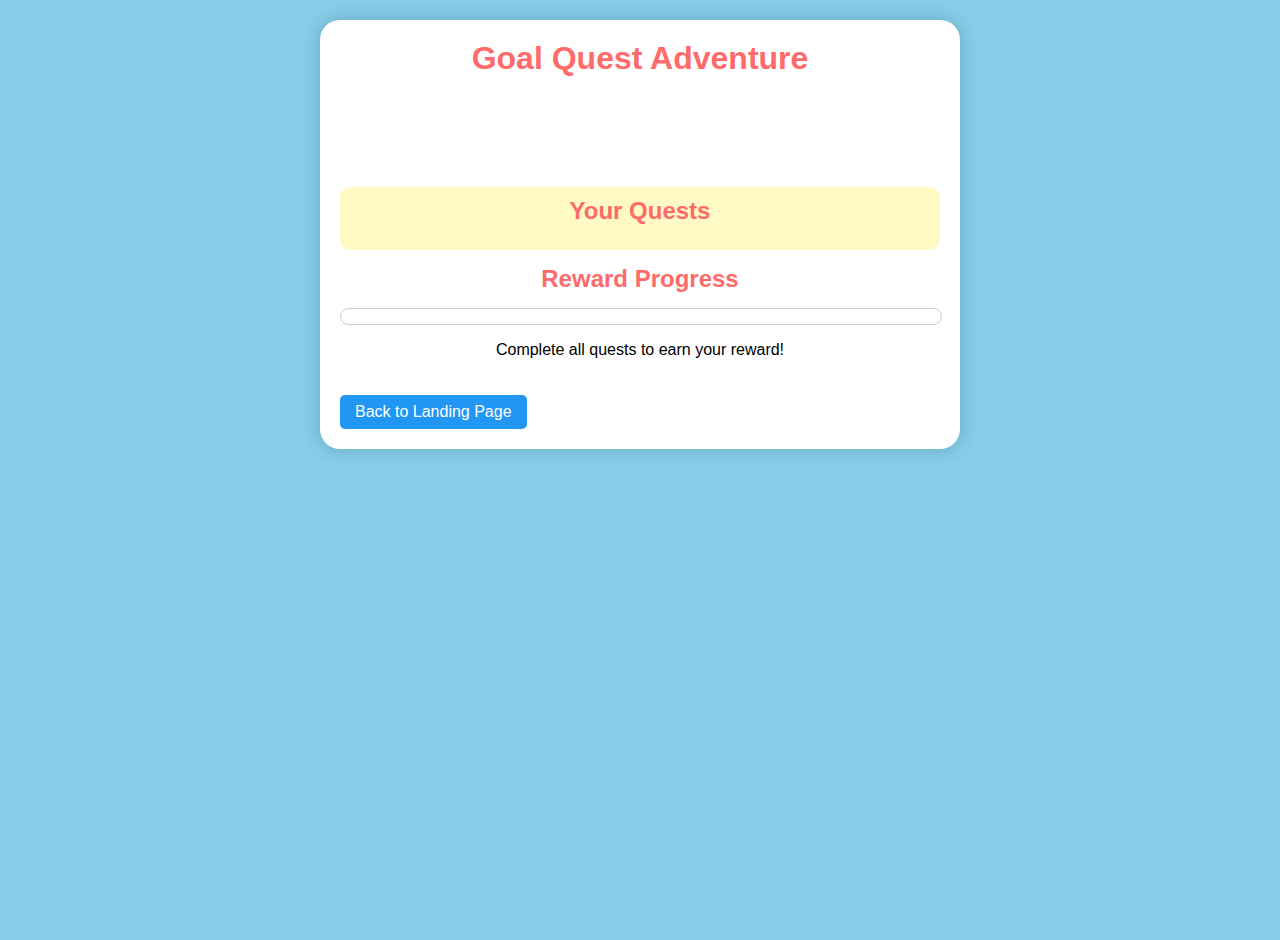
<file: index.html>
<!DOCTYPE html>
<html lang="en">
<head>
    <meta charset="UTF-8">
    <meta name="viewport" content="width=device-width, initial-scale=1.0">
    <title>Goal Quest Adventure</title>
    <link rel="stylesheet" href="styles.css">
</head>
<body>
    <div class="game-container">
        <h1>Goal Quest Adventure</h1>
        <div class="character"></div>
        <div class="goals-list">
            <h2>Your Quests</h2>
            <ul id="goals">
                <!-- Goals will be added here dynamically -->
            </ul>
        </div>
        <div class="reward-progress">
            <h2>Reward Progress</h2>
            <div class="progress-bar-container">
                <div id="progress-bar" class="progress-bar"></div>
            </div>
            <p>Complete all quests to earn your reward!</p>
        </div>
        <div class="navigation">
            <a href="landing.html" class="nav-button">Back to Landing Page</a>
        </div>
    </div>
    <script src="script.js"></script>
</body>
</html>
</file>
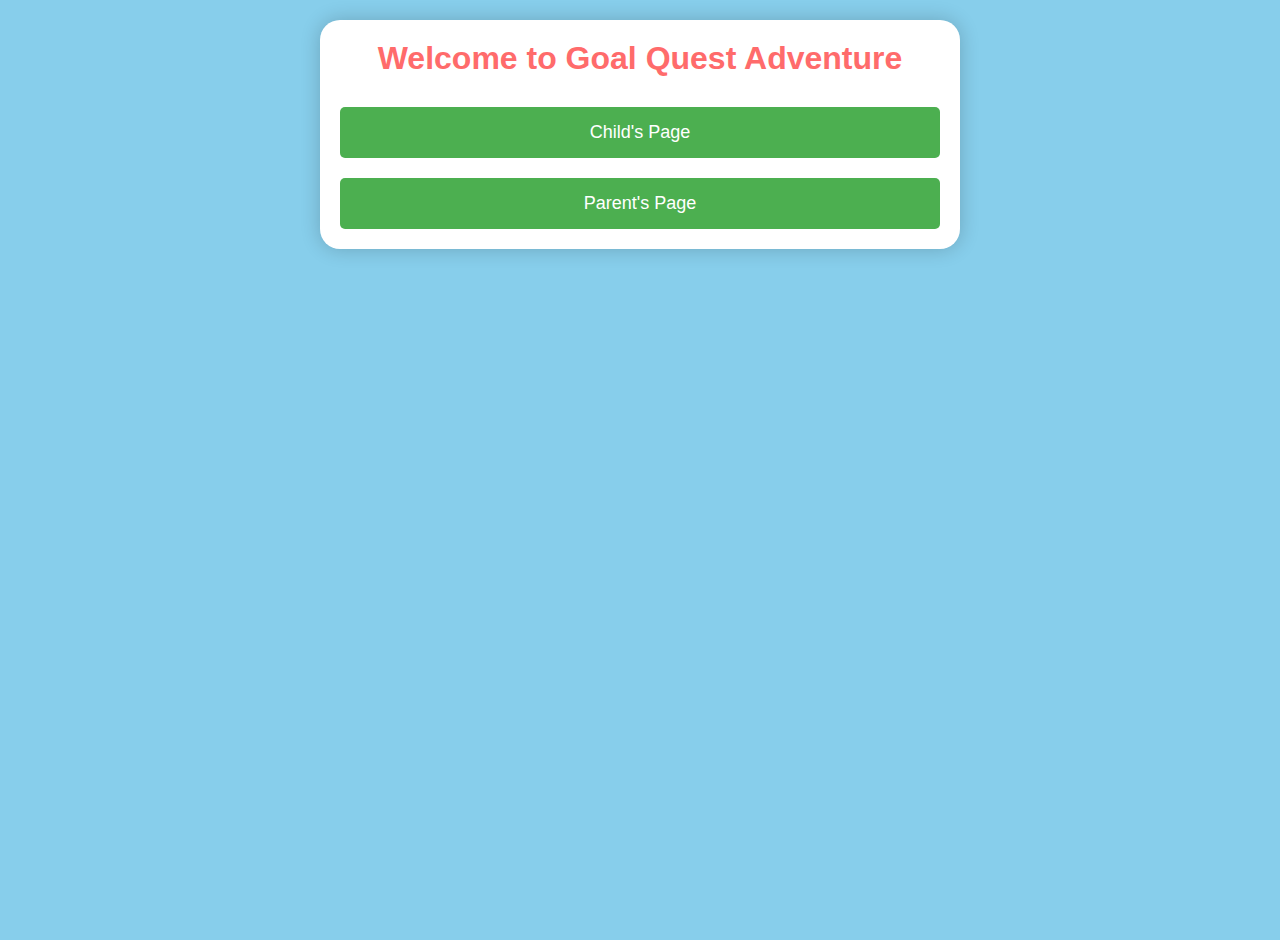
<file: landing.html>
<!DOCTYPE html>
<html lang="en">
<head>
    <meta charset="UTF-8">
    <meta name="viewport" content="width=device-width, initial-scale=1.0">
    <title>Goal Quest Adventure - Welcome</title>
    <link rel="stylesheet" href="styles.css">
</head>
<body>
    <div class="game-container">
        <h1>Welcome to Goal Quest Adventure</h1>
        <div class="landing-buttons">
            <a href="index.html" class="landing-button">Child's Page</a>
            <a href="parent.html" class="landing-button">Parent's Page</a>
        </div>
    </div>
</body>
</html>
</file>
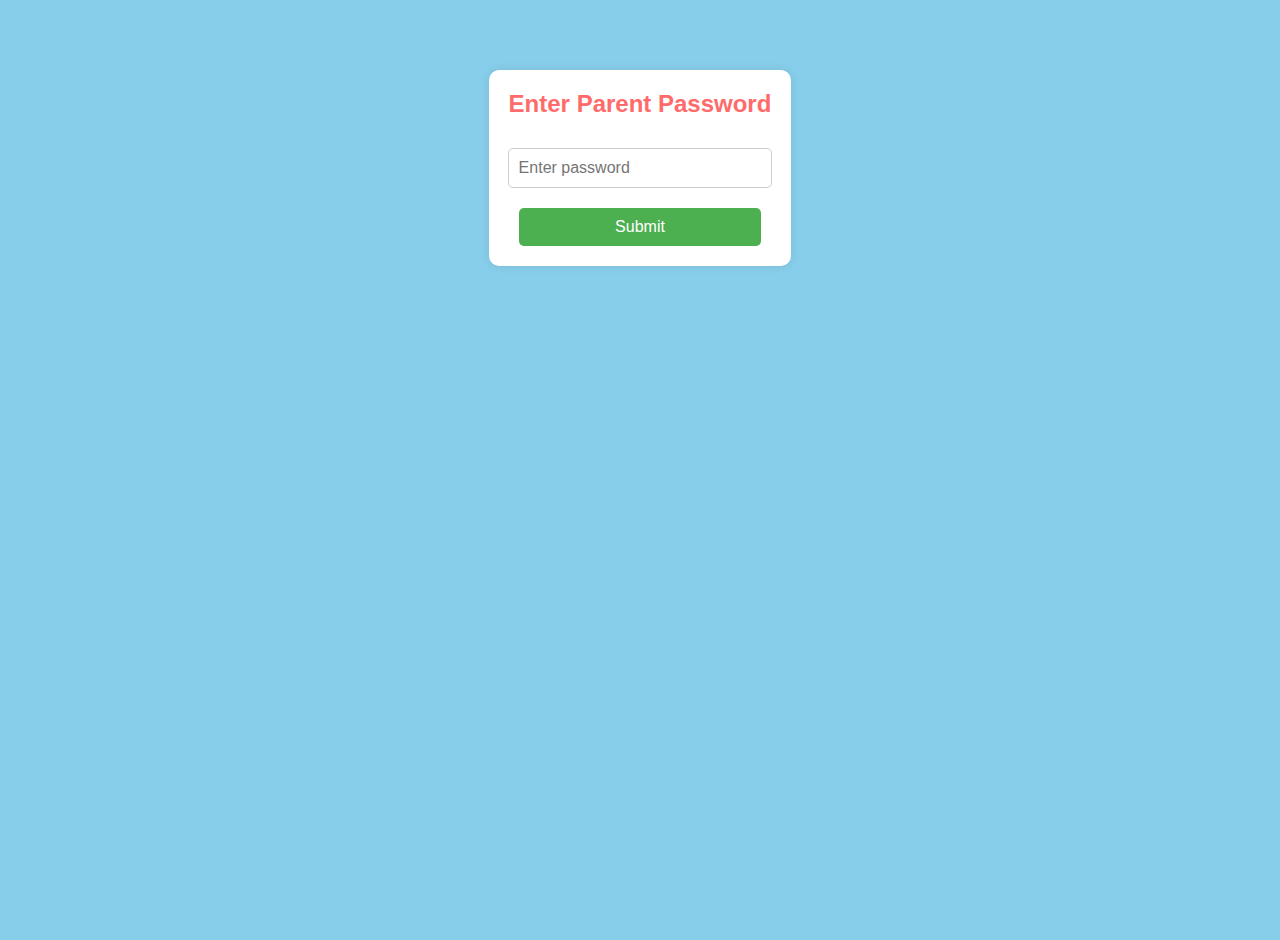
<file: parent.html>
<!DOCTYPE html>
<html lang="en">
<head>
    <meta charset="UTF-8">
    <meta name="viewport" content="width=device-width, initial-scale=1.0">
    <title>Parent Goal Management</title>
    <link rel="stylesheet" href="styles.css">
</head>
<body>
    <div id="password-prompt" class="password-prompt">
        <h2>Enter Parent Password</h2>
        <form id="password-form" onsubmit="return checkPassword(event)">
            <input type="password" id="password-input" placeholder="Enter password">
            <button type="submit">Submit</button>
        </form>
    </div>
    <div id="content" class="game-container" style="display: none;">
        <h1>Parent Goal Management</h1>
        <div class="goals-list">
            <h2>Current Goals</h2>
            <ul id="goals">
                <!-- Goals will be added here dynamically -->
            </ul>
        </div>
        <div class="add-goal">
            <input type="text" id="new-goal" placeholder="Enter a new goal">
            <button onclick="addGoal()">Add Goal</button>
        </div>
        <div class="navigation">
            <a href="landing.html" class="nav-button">Back to Landing Page</a>
        </div>
    </div>
    <script src="parent.js"></script>
</body>
</html>
</file>
<file: styles.css>
body {
    font-family: 'Comic Sans MS', cursive, sans-serif;
    background-color: #87CEEB;
    margin: 0;
    padding: 20px 0;
    min-height: 100vh;
    display: flex;
    justify-content: center;
    align-items: flex-start;
}

.game-container {
    background-color: #FFFFFF;
    border-radius: 20px;
    padding: 20px;
    box-shadow: 0 0 20px rgba(0, 0, 0, 0.2);
    max-width: 600px;
    width: 100%;
}

h1, h2 {
    color: #FF6B6B;
    text-align: center;
    margin-top: 0;
    margin-bottom: 15px;
}

.character {
    width: 80px;
    height: 80px;
    background-image: url('https://example.com/character.png');
    background-size: contain;
    background-repeat: no-repeat;
    margin: 10px auto;
}

.goals-list {
    background-color: #FFF9C4;
    border-radius: 10px;
    padding: 10px;
    margin-top: 15px;
    max-height: 50vh;
    overflow-y: auto;
}

ul {
    list-style-type: none;
    padding: 0;
    margin: 0;
}

li {
    background-color: #FFFFFF;
    border-radius: 5px;
    margin-bottom: 8px;
    padding: 8px;
    display: flex;
    justify-content: space-between;
    align-items: center;
}

.reward-progress {
    margin-top: 15px;
    text-align: center;
}

.progress-bar-container {
    width: 100%;
    height: 15px;
    background-color: transparent;
    border-radius: 10px;
    overflow: hidden;
    border: 1px solid #ccc;
    margin-top: 5px;
}

.progress-bar {
    height: 100%;
    display: flex;
}

.progress-segment {
    height: 100%;
    transition: width 0.5s ease-in-out;
}

.progress-segment.completed {
    background-color: #a0a0a0;
}

.progress-segment.approved {
    background-color: #4CAF50;
}

.add-goal {
    margin-top: 20px;
    display: flex;
    gap: 10px;
}

input[type="text"] {
    flex-grow: 1;
    padding: 5px;
    border: 2px solid #FF6B6B;
    border-radius: 5px;
}

button {
    background-color: #FF6B6B;
    color: white;
    border: none;
    border-radius: 5px;
    padding: 5px 10px;
    cursor: pointer;
}

button:hover {
    background-color: #FF8E8E;
}

.completed {
    background-color: #f0f0f0;
}

.approved {
    background-color: #E8F5E9;
}

.goal-buttons {
    display: flex;
    gap: 5px;
}

.goal-buttons input[type="number"] {
    width: 50px;
    margin-right: 10px;
}

.complete-btn, .approve-btn {
    padding: 5px 10px;
    font-size: 14px;
}

.approve-btn {
    background-color: #4CAF50;
}

.approve-btn:hover {
    background-color: #45a049;
}

.nav-button {
    display: inline-block;
    padding: 8px 15px;
    background-color: #2196F3;
    color: white;
    text-decoration: none;
    border-radius: 5px;
    margin-top: 20px;
}

.nav-button:hover {
    background-color: #1e87db;
}

.landing-buttons {
    display: flex;
    flex-direction: column;
    gap: 20px;
    margin-top: 30px;
}

.landing-button {
    padding: 15px 30px;
    font-size: 18px;
    background-color: #4CAF50;
    color: white;
    border: none;
    border-radius: 5px;
    cursor: pointer;
    text-decoration: none;
    text-align: center;
}

.landing-button:hover {
    background-color: #45a049;
}

.password-prompt {
    background-color: #FFFFFF;
    border-radius: 10px;
    padding: 20px;
    text-align: center;
    max-width: 300px;
    margin: 50px auto;
    box-shadow: 0 0 10px rgba(0, 0, 0, 0.1);
    display: flex;
    flex-direction: column;
    align-items: center;
    justify-content: center;
}

.password-prompt h2 {
    margin-bottom: 20px;
}

#password-form {
    width: 100%;
    display: flex;
    flex-direction: column;
    align-items: center;
}

#password-input {
    width: calc(100% - 20px);
    padding: 10px;
    margin: 10px 0;
    border: 1px solid #ccc;
    border-radius: 5px;
    font-size: 16px;
}

.password-prompt button {
    padding: 10px 20px;
    background-color: #4CAF50;
    color: white;
    border: none;
    border-radius: 5px;
    cursor: pointer;
    font-size: 16px;
    margin-top: 10px;
    width: calc(100% - 20px);
}

.password-prompt button:hover {
    background-color: #45a049;
}

.goal-info {
    display: flex;
    align-items: center;
    gap: 10px;
    flex-grow: 1;
}

.goal-stars {
    color: #FFD700; /* Gold color for stars */
    font-size: 1em;
    min-width: 60px; /* Adjust this value based on your needs */
    text-align: right;
}

/* Adjust the existing styles for li to accommodate the new layout */
li {
    background-color: #FFFFFF;
    border-radius: 5px;
    margin-bottom: 8px;
    padding: 8px;
    display: flex;
    justify-content: space-between;
    align-items: center;
}

.goal-text {
    flex-grow: 1;
    transition: all 0.3s ease;
}

.approved .goal-text {
    text-decoration: line-through;
    opacity: 0.7;
}

.goal-buttons {
    margin-left: 10px; /* Add some space between stars and buttons */
}

.complete-btn {
    width: 80px; /* Adjust this value as needed */
    padding: 5px 0;
    font-size: 12px;
    text-align: center;
    white-space: nowrap;
    overflow: hidden;
    text-overflow: ellipsis;
}

.goal-buttons {
    margin-left: 10px;
    display: flex;
    align-items: center;
}
</file>
